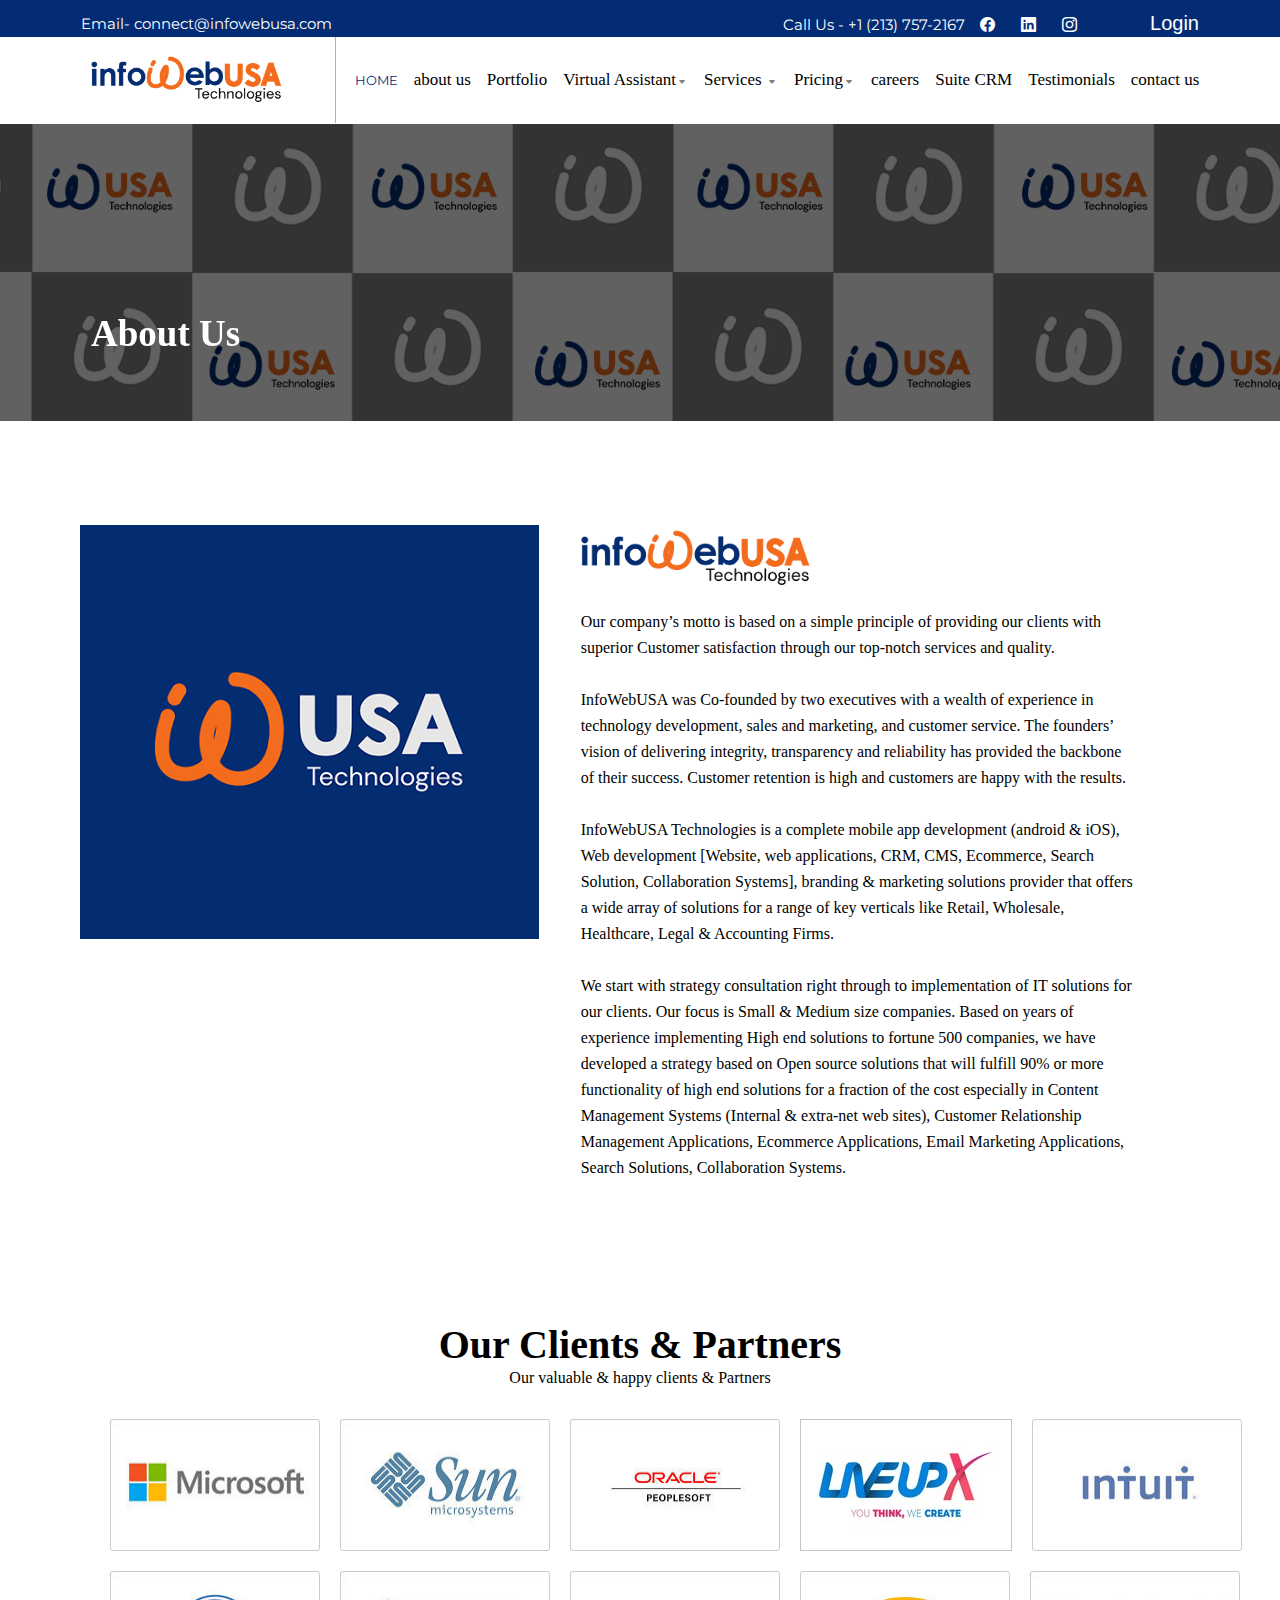
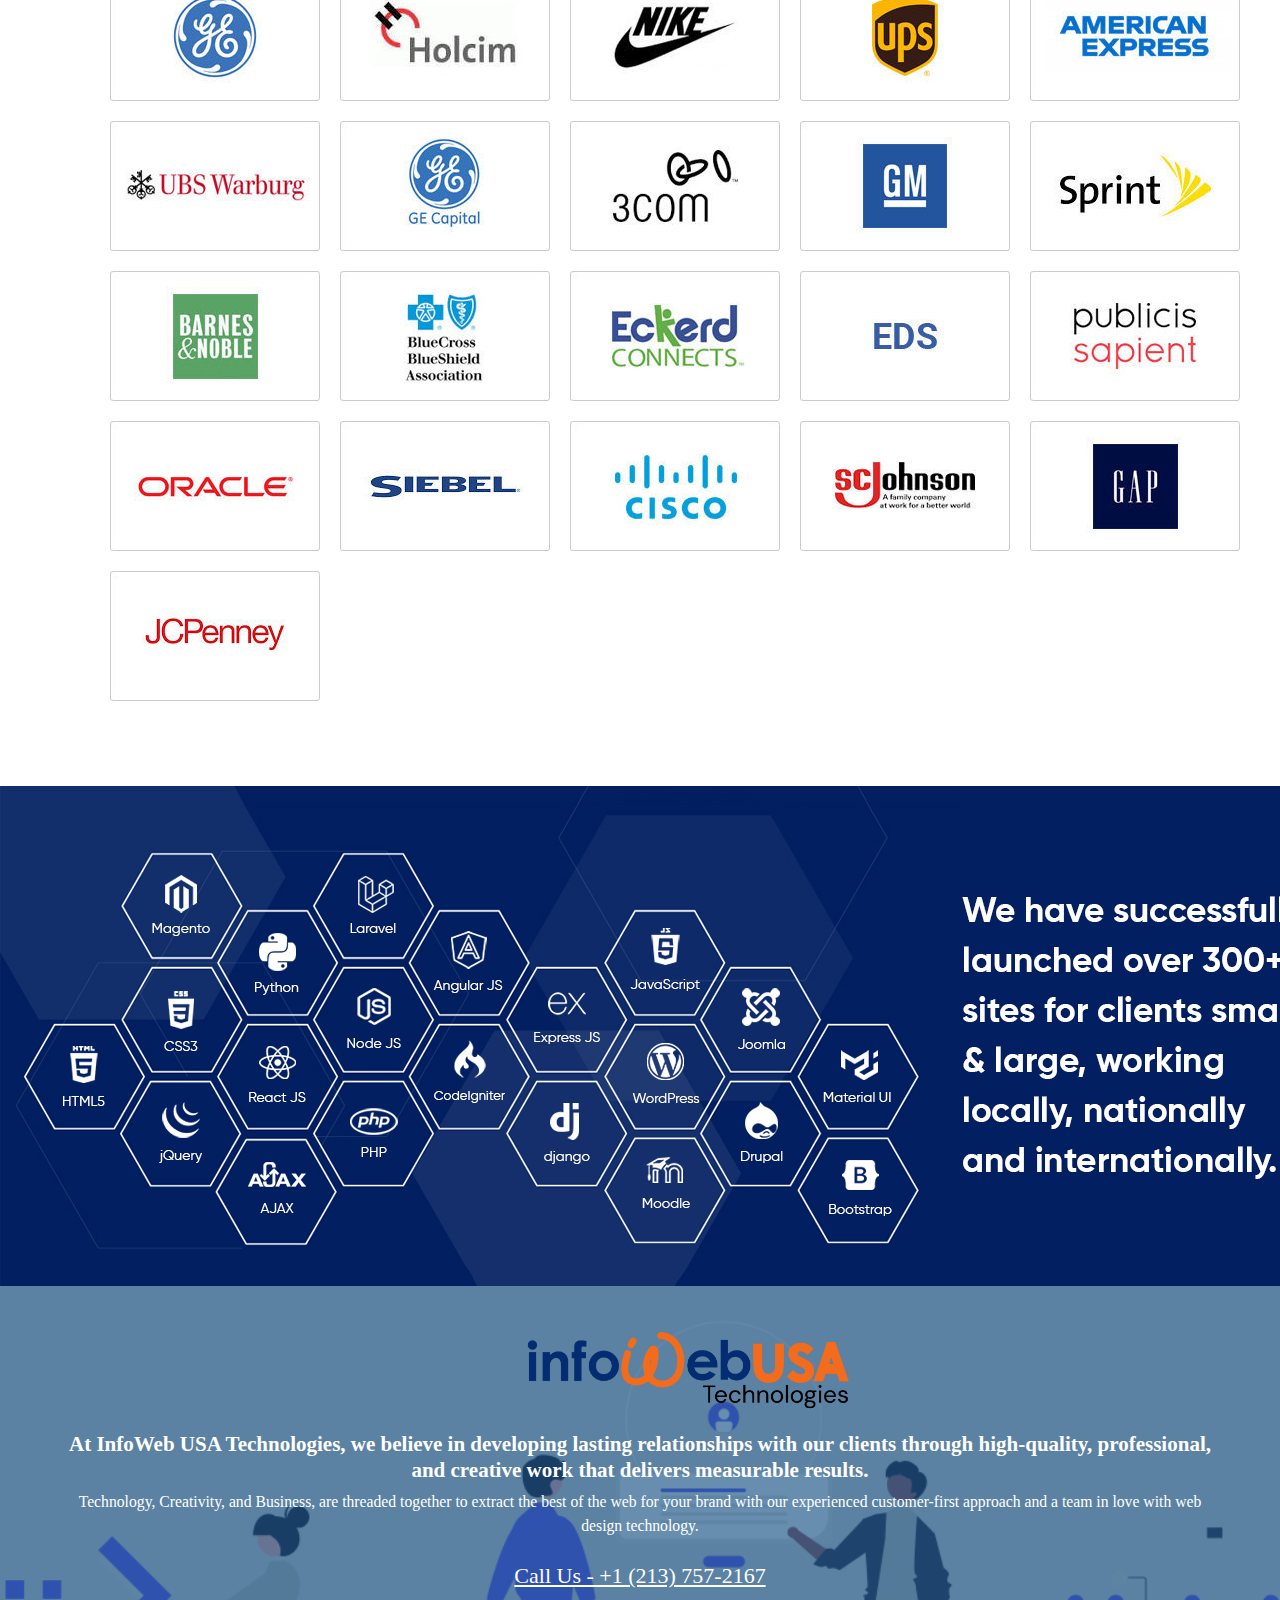
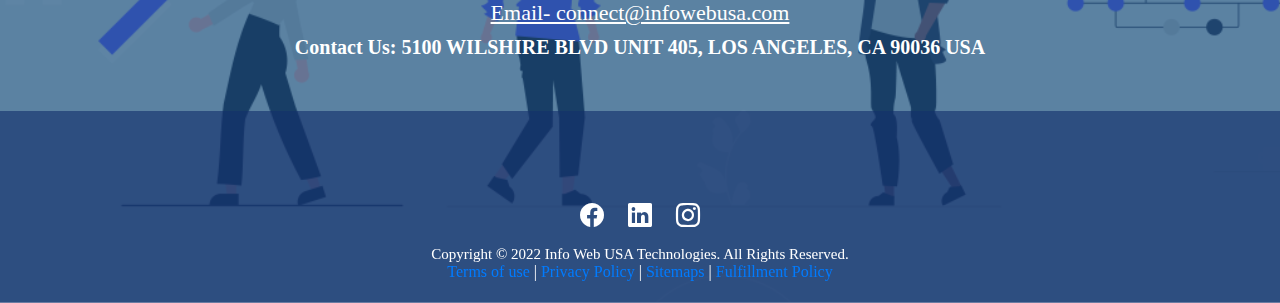
<file: infowebusa/aboutus.html>
<!DOCTYPE html>
<html lang="en">

<head>
    <meta charset="UTF-8">
    <meta name="viewport" content="width=device-width, initial-scale=1.0">
    <title>About us</title>
    <link rel="stylesheet" href="style.css">
    <link rel="stylesheet" href="ok.css">
    <link href="https://cdn.jsdelivr.net/npm/bootstrap-icons/font/bootstrap-icons.css" rel="stylesheet">

</head>

<body>
    <div class="container">
        <div class="topbar">
            <div class="email">
                <a href="Email- connect@infowebusa.com">Email- connect@infowebusa.com</a>
            </div>
            <div class="phone">
                <a href="  Call Us - +1 (213) 757-2167"> Call Us - +1 (213) 757-2167</a>
                <i class="hi bi-facebook"></i>
                <i class="hi bi-linkedin"></i>
                <i class="hi bi-instagram"></i>
                <button class="button">Login</button>
            </div>
        </div>
        <nav>
        <!-- <div class="navbar"> -->
            <div class="logo">
            <a href=""></a><img src="img\logo.jpg" alt=""></a>
            </div>
            <div class="toggle">
                <a href="#"><i class="bi bi-list"></i></a>
            </div>
            <div class="menu">
                <ul class="navlist">
            <a href="Home.html"
                            style="color:#042C71;font-family: Montserrat, sans-serif; font-size: 13px;">HOME</a>
                
            <a href="aboutus.html">about us</a>
            <a href="Portfolio.html">Portfolio</a>
            <a href="Virtual Assistant ">Virtual Assistant<i class="hi bi-caret-down-fill"></i> </a>
                        <ul id="hover">
                    <a href="#">Real estate administrative assistant</a>
                            <hr>
                    <a href="#">Virtual assistance</a>
                            <hr>
                    <a href="#">Lead generation</a>
                            <hr>
                    <a href="#">Email assistance</a>
                            <hr>
                    <a href="#">Administration services</a>
                            <hr>
                    <a href="#">Bookkeeping</a>
                            <hr>
                    <a href="#">By posts and content</a>
                        </ul>
                
            <a href="Services ">Services <i class="hi bi-caret-down-fill"></i></a>
                        <ul id="hover">
                    <a href="scrollbar-width: none;">Web Development</a>
                            <hr>
                    <a href="#">Digital Marketing</a>
                            <hr>
                    <a href="#"> Web Hosting </a>
                            <hr>
                    <a href="#"> App Development </a>
                            <hr>
                    <a href="#">Graphic Designing </a>
                        </ul>
                
            <a href="Pricing">Pricing<i class="hi bi-caret-down-fill"></i></a>
                        <ul id="hover">
                    <a href="scrollbar-width: none;">SEO Package</a>
                            <hr>

                    <a href="#">SMO Package</a>
                            <hr>
                    <a href="#"> PPC Package </a>
                            <hr>
                    <a href="#">Web Package </a>
                        </ul>
                
            <a href="careers">careers</a>
            <a href="Suite CRM" class="done">Suite CRM</a>
            <a href="Testimonials" class="done">Testimonials</a>
            <a href="contactus.html" class="done">contact us</a>
                </ul>
                </div>
        </nav>
          


        <div class="about-us">
            <img src="img/about-bg.png" alt="">
            <h2>About Us</h2>
        </div>

        <div class="main-about">
            <div class="about-text" style="display: flex;">
                <img src="img/about2.png" alt="">
                <div class="about-logo">
                    <img src="img/logo.jpg" alt="">
                    <p>Our company’s motto is based on a simple principle of providing our clients with superior
                        Customer
                        satisfaction through our top-notch services and quality.
                        <br>
                        <br>

                        InfoWebUSA was Co-founded by two executives with a wealth of experience in technology
                        development,
                        sales and marketing, and customer service. The founders’ vision of delivering integrity,
                        transparency and reliability has provided the backbone of their success. Customer retention is
                        high
                        and customers are happy with the results.
                        <br>
                        <br>
                        InfoWebUSA Technologies is a complete mobile app development (android & iOS), Web development
                        [Website, web applications, CRM, CMS, Ecommerce, Search Solution, Collaboration Systems],
                        branding &
                        marketing solutions provider that offers a wide array of solutions for a range of key verticals
                        like
                        Retail, Wholesale, Healthcare, Legal & Accounting Firms.
                        <br>
                        <br>

                        We start with strategy consultation right through to implementation of IT solutions for our
                        clients.
                        Our focus is Small & Medium size companies. Based on years of experience implementing High end
                        solutions to fortune 500 companies, we have developed a strategy based on Open source solutions
                        that
                        will fulfill 90% or more functionality of high end solutions for a fraction of the cost
                        especially
                        in Content Management Systems (Internal & extra-net web sites), Customer Relationship Management
                        Applications, Ecommerce Applications, Email Marketing Applications, Search Solutions,
                        Collaboration
                        Systems.
                    </p>
                </div>
            </div>
        </div>
        <div class="chose-heading" style="text-align: center; line-height: 23px;">
            <h1>Our Clients & Partners</h1>
            <p>Our valuable & happy clients & Partners</p>
        </div>

        <div class="about-gallery">
            <div class="about-img-section">
                <img src="img/logo-1.jpg" alt="">
                <img src="img/logo-2.jpg" alt="">
                <img src="img/logo-3.jpg" alt="">
                <img class="border" style="border: 1px solid rgb(197, 195, 195);" src="img\logo-4.jpg" alt="">
                <img src="img\logo-5.jpg" alt="">
                <img src="img/logo-5 (1).jpg" alt="">
                <img src="img/logo-6.jpg" alt="">
                <img src="img/logo-7.jpg" alt="">
                <img src="img/logo-8.jpg" alt="">
                <img src="img/logo-9.jpg" alt="">
                <img src="img/logo-10.jpg" alt="">
                <img src="img/logo-11.jpg" alt="">
                <img src="img/logo-12.jpg" alt="">
                <img src="img/logo-13.jpg" alt="">
                <img src="img/logo-14.jpg" alt="">
                <img src="img/logo-15.jpg" alt="">
                <img src="img/logo-16.jpg" alt="">
                <img src="img/logo-17.jpg" alt="">
                <img src="img/logo-18.jpg" alt="">
                <img src="img/logo-19.jpg" alt="">
                <img src="img/logo-20.jpg" alt="">
                <img src="img/logo-21.jpg" alt="">
                <img src="img/logo-22.jpg" alt="">
                <img src="img/logo-23.jpg" alt="">
                <img src="img/logo-24.jpg" alt="">
                <img src="img/logo-25.jpg" alt="">
            </div>
        </div>

        <div class="last-banner" style="overflow: hidden;">
            <img src="img/banner18.jpg" alt="">
        </div>
        <div class="footer">
            <div class="footer-text">
                <img src="img/logo.jpg" alt="">
                <h5>At InfoWeb USA Technologies, we believe in developing lasting relationships with our clients through
                    high-quality, professional, and creative work that delivers measurable results.</h5>
                <p>Technology, Creativity, and Business, are threaded together to extract the best of the web for your
                    brand
                    with our experienced customer-first approach and a team in love with web design technology.</p>
            </div>
            <div class="call-section">
                <a href="  Call Us - +1 (213) 757-2167"> Call Us - +1 (213) 757-2167</a> <br>
                <a href="Email- connect@infowebusa.com">Email- connect@infowebusa.com</a>
                <h3>Contact Us: 5100 WILSHIRE BLVD UNIT 405, LOS ANGELES, CA 90036 USA</h3>
            </div>
        </div>
        <div class=" main-footer ">
            <i class="bi bi-facebook"></i>
            <i class="bi bi-linkedin"></i>
            <i class="bi bi-instagram"></i>
            <div class="m-1">Copyright © 2022 Info Web USA Technologies. All Rights Reserved.</div>
            <div class="m-0">
                <a href="terms.html">Terms of use</a> |
                <a href="privacy.html">Privacy Policy </a> |
                <a href="sitemaps.html">Sitemaps</a> |
                <a href="fulfillment-policy.html">Fulfillment Policy</a>
            </div>
        </div>
    </div>
    <script src="https://cdnjs.cloudflare.com/ajax/libs/jquery/3.7.1/jquery.min.js"></script>
    <script>
         $(function(){
             $(".toggle").on("click", function(){
         if($(".menu").hasClass("active")){
           $(".menu").removeClass("active");  
                    
           $(this).find("a").html("<i class='bi bi-list'>") ;
         }else{
            $(".menu").addClass("active");  
           $(this).find("a").html("<i class='bi bi-x'></i>") ;
         
         }
             })
         });
    
         
        </script>
</body>

</html>
</file>
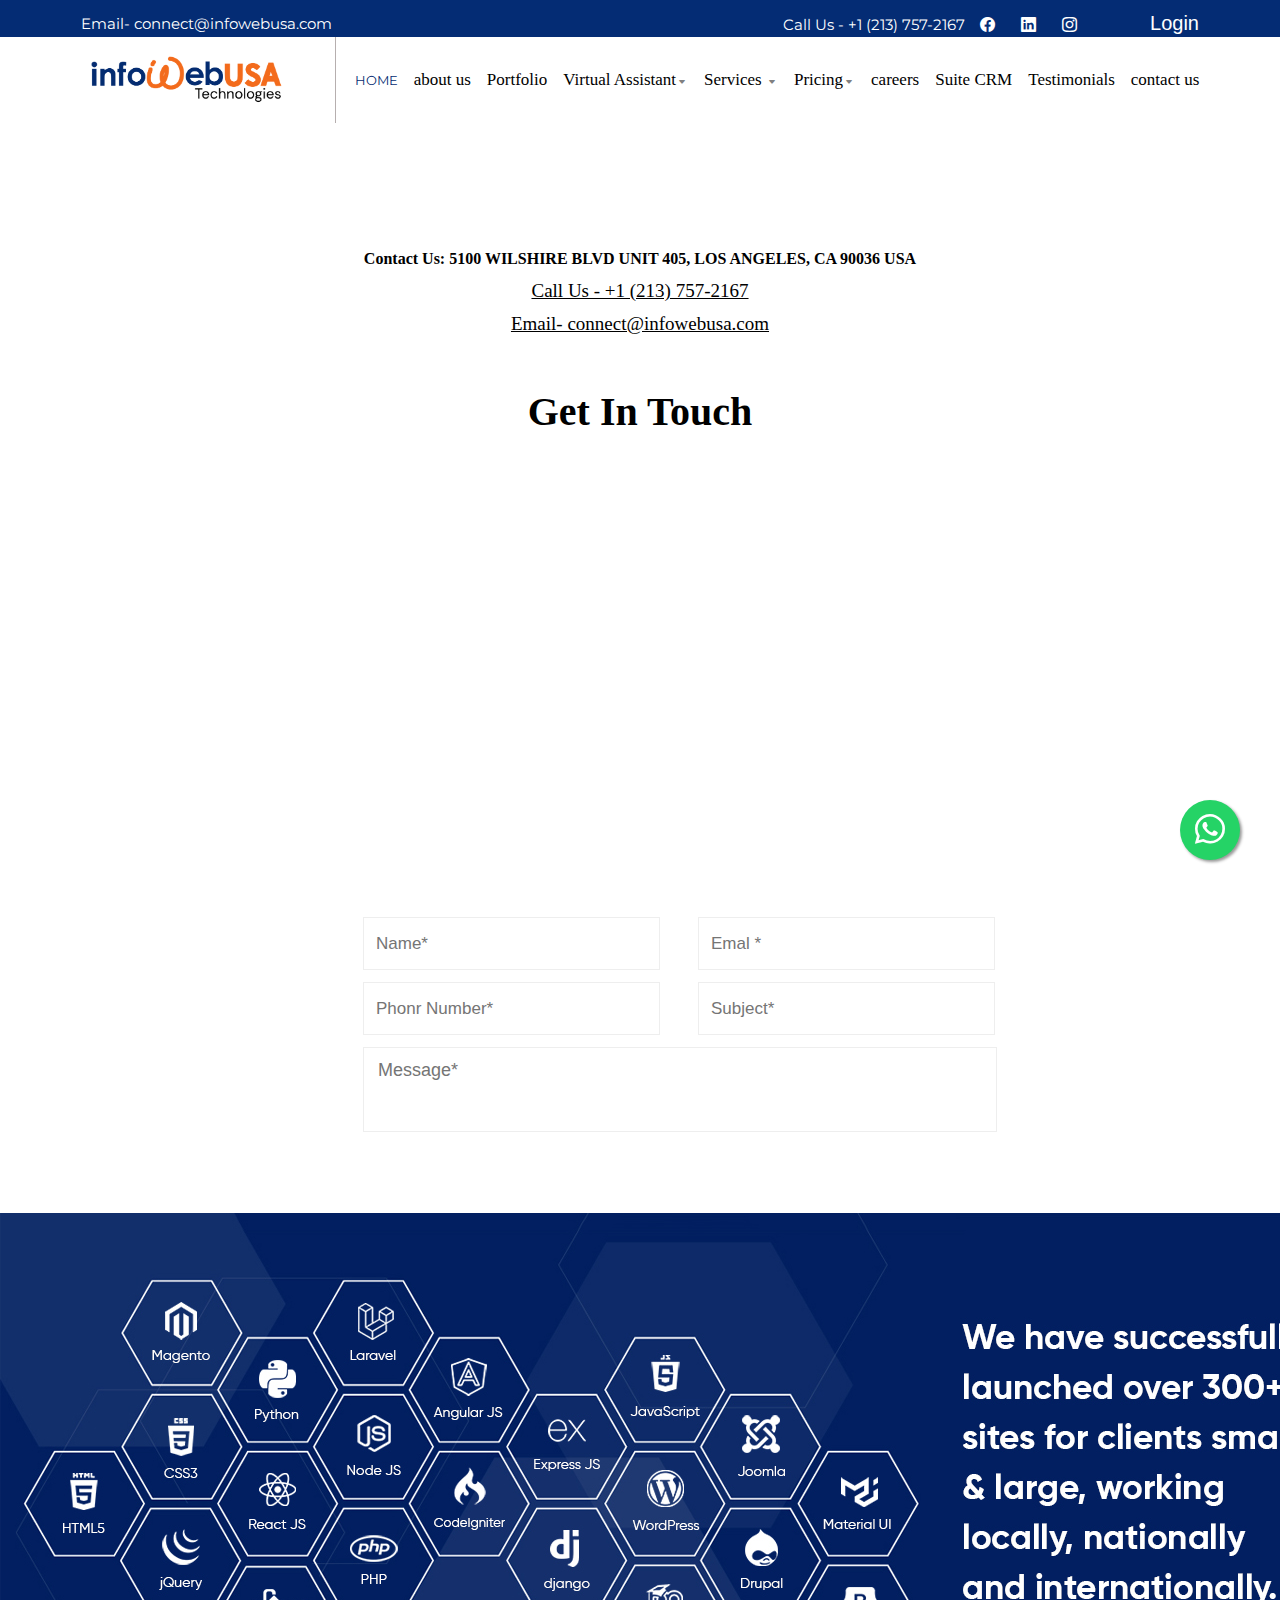
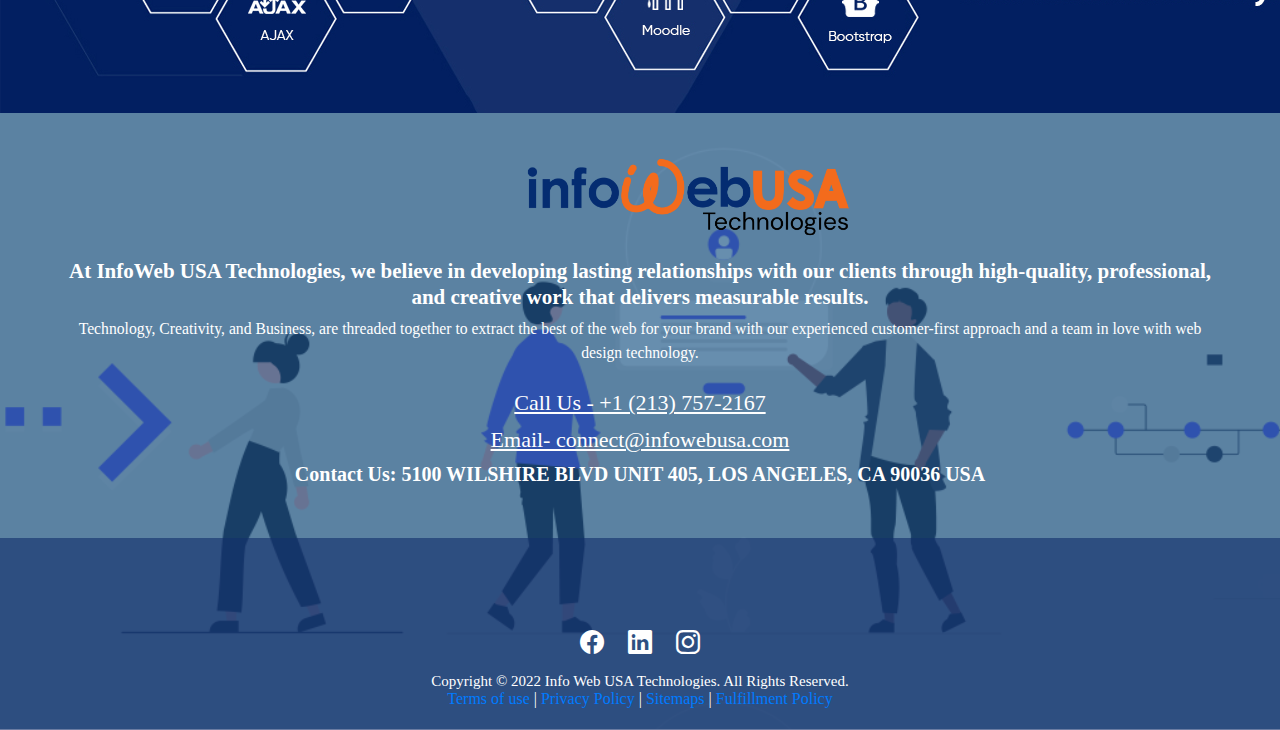
<file: infowebusa/contactus.html>
<!DOCTYPE html>
<html lang="en">

<head>
    <meta charset="UTF-8">
    <meta name="viewport" content="width=device-width, initial-scale=1.0">
    <title>Portfolio</title>
    <link rel="stylesheet" href="style.css">
    <link href="https://cdn.jsdelivr.net/npm/bootstrap-icons/font/bootstrap-icons.css" rel="stylesheet">

</head>

<body>
    <a href="https://wa.me/12137572167" class="whatsapp_float" target="_blank" rel="noopener noreferrer">
        <div class="whatsapp">
            <div class="bi bi-whatsapp"></div>
        </div>
    </a>
    <div class="container">
        <div class="topbar">
            <div class="email">
                <a href="Email- connect@infowebusa.com">Email- connect@infowebusa.com</a>
            </div>
            <div class="phone">
                <a href="  Call Us - +1 (213) 757-2167"> Call Us - +1 (213) 757-2167</a>
                <i class="hi bi-facebook"></i>
                <i class="hi bi-linkedin"></i>
                <i class="hi bi-instagram"></i>
                <button class="button">Login</button>
            </div>
        </div>
        <nav>
        <!-- <div class="navbar"> -->
            <div class="logo">
            <a href=""></a><img src="img\logo.jpg" alt=""></a>
            </div>
            <div class="toggle">
                <a href="#"><i class="bi bi-list"></i></a>
            </div>
            <div class="menu">
                <ul class="navlist">
            <a href="Home.html"
                            style="color:#042C71;font-family: Montserrat, sans-serif; font-size: 13px;">HOME</a>
                
            <a href="aboutus.html">about us</a>
            <a href="Portfolio.html">Portfolio</a>
            <a href="Virtual Assistant ">Virtual Assistant<i class="hi bi-caret-down-fill"></i> </a>
                        <ul id="hover">
                    <a href="#">Real estate administrative assistant</a>
                            <hr>
                    <a href="#">Virtual assistance</a>
                            <hr>
                    <a href="#">Lead generation</a>
                            <hr>
                    <a href="#">Email assistance</a>
                            <hr>
                    <a href="#">Administration services</a>
                            <hr>
                    <a href="#">Bookkeeping</a>
                            <hr>
                    <a href="#">By posts and content</a>
                        </ul>
                
            <a href="Services ">Services <i class="hi bi-caret-down-fill"></i></a>
                        <ul id="hover">
                    <a href="scrollbar-width: none;">Web Development</a>
                            <hr>
                    <a href="#">Digital Marketing</a>
                            <hr>
                    <a href="#"> Web Hosting </a>
                            <hr>
                    <a href="#"> App Development </a>
                            <hr>
                    <a href="#">Graphic Designing </a>
                        </ul>
                
            <a href="Pricing">Pricing<i class="hi bi-caret-down-fill"></i></a>
                        <ul id="hover">
                    <a href="scrollbar-width: none;">SEO Package</a>
                            <hr>

                    <a href="#">SMO Package</a>
                            <hr>
                    <a href="#"> PPC Package </a>
                            <hr>
                    <a href="#">Web Package </a>
                        </ul>
                
            <a href="careers">careers</a>
            <a href="Suite CRM" class="done">Suite CRM</a>
            <a href="Testimonials" class="done">Testimonials</a>
            <a href="contactus.html" class="done">contact us</a>
                </ul>
                </div>
        </nav>
          





    <div class="contact">
        <div class="call-section" style="color: black;">
            <h3>Contact Us: 5100 WILSHIRE BLVD UNIT 405, LOS ANGELES, CA 90036 USA</h3>
            <a href="  Call Us - +1 (213) 757-2167" style="color: black;"> Call Us - +1 (213) 757-2167</a> <br>
            <a href="Email- connect@infowebusa.com" style="color: black;">Email- connect@infowebusa.com</a>
        </div>
    </div>
    <div class="chose-heading">
        <h1>Get In Touch</h1>
    </div>
    <div class="map">
        <iframe
            src="https://www.google.com/maps/embed?pb=!1m18!1m12!1m3!1d317913.3770219045!2d-0.05908554202118496!3d51.500404495259914!2m3!1f0!2f0!3f0!3m2!1i1024!2i768!4f13.1!3m3!1m2!1s0x47d8a00baf21de75%3A0x52963a5addd52a99!2sLondon%2C%20UK!5e0!3m2!1sen!2s!4v1731418715964!5m2!1sen!2s"
            width="620" height="450" style="border:0;" allowfullscreen="" loading="lazy"
            referrerpolicy="no-referrer-when-downgrade"></iframe>

    </div>
    <div class="login-page" style="display: flex;">
        <input type="text" placeholder="Name*">
        <input type="text" placeholder="Emal *">
        <input type="text" placeholder="Phonr Number*">
        <input type="text" placeholder="Subject*">
        <div class="message">
            <input type="text" placeholder="Message*">
        </div>
    </div>
   
    <div class="last-banner" style="overflow: hidden;">
        <img src="img\banner18.jpg" alt="">
    </div>
    <div class="footer">
        <div class="footer-text">
        <img src="img\logo.jpg" alt="">
        <h5>At InfoWeb USA Technologies, we believe in developing lasting relationships with our clients through high-quality, professional, and creative work that delivers measurable results.</h5>
        <p>Technology, Creativity, and Business, are threaded together to extract the best of the web for your brand with our experienced customer-first approach and a team in love with web design technology.</p>
    </div>
    <div class="call-section">
        <a href="  Call Us - +1 (213) 757-2167"> Call Us - +1 (213) 757-2167</a> <br>
        <a href="Email- connect@infowebusa.com">Email- connect@infowebusa.com</a>
    <h3>Contact Us: 5100 WILSHIRE BLVD UNIT 405, LOS ANGELES, CA 90036 USA</h3>
    </div>
    </div>
    <div class=" main-footer ">
        <i class="bi bi-facebook"></i>
        <i class="bi bi-linkedin"></i>
        <i class="bi bi-instagram"></i>
             <div class="m-1">Copyright © 2022 Info Web USA Technologies. All Rights Reserved.</div>
              <div class="m-0">
                  <a href="terms.html">Terms of use</a> |
                   <a href="privacy.html">Privacy Policy </a> |
                   <a href="sitemaps.html">Sitemaps</a> |
                   <a href="fulfillment-policy.html">Fulfillment Policy</a> 
               </div>
           </div>
           <script src="https://cdnjs.cloudflare.com/ajax/libs/jquery/3.7.1/jquery.min.js"></script>
           <script>
                $(function(){
                    $(".toggle").on("click", function(){
                if($(".menu").hasClass("active")){
                  $(".menu").removeClass("active");  
                           
                  $(this).find("a").html("<i class='bi bi-list'>") ;
                }else{
                   $(".menu").addClass("active");  
                  $(this).find("a").html("<i class='bi bi-x'></i>") ;
                
                }
                    })
                });
           
                
               </script>


</html>
</body>
</file>
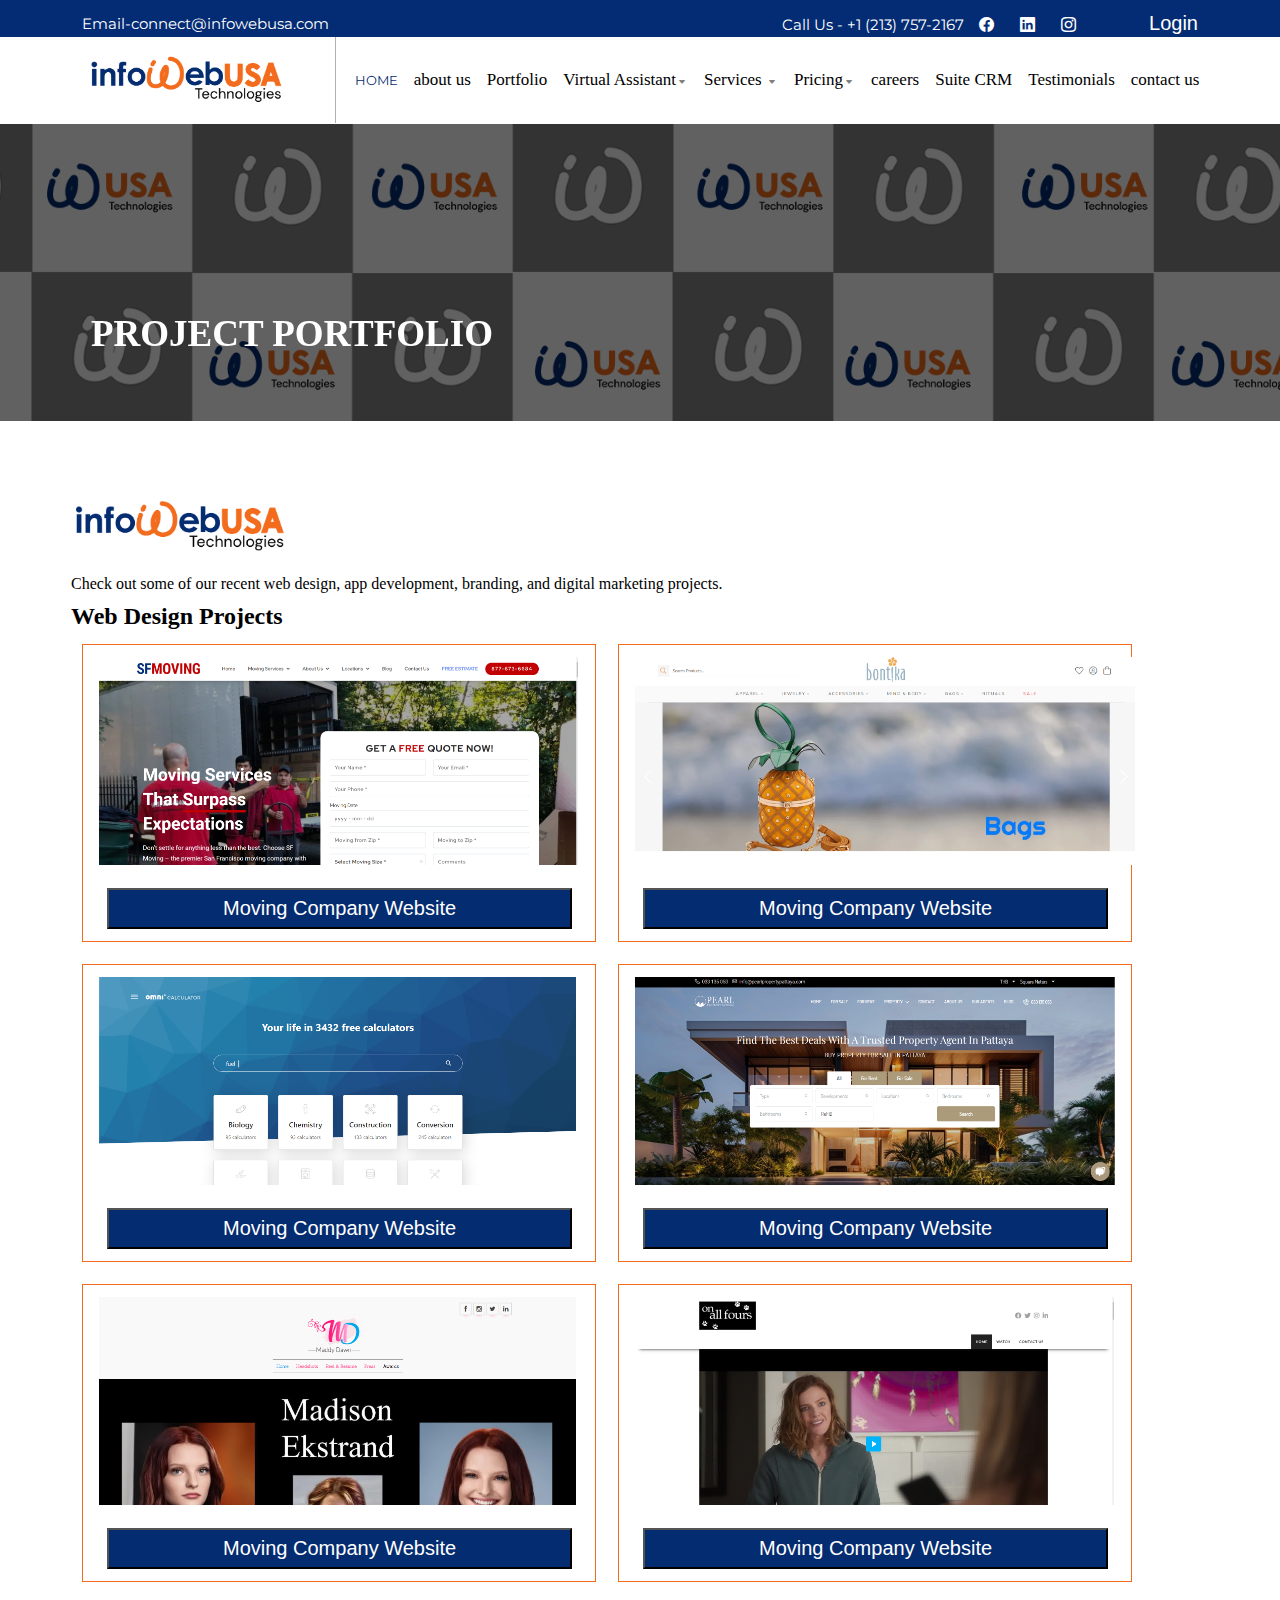
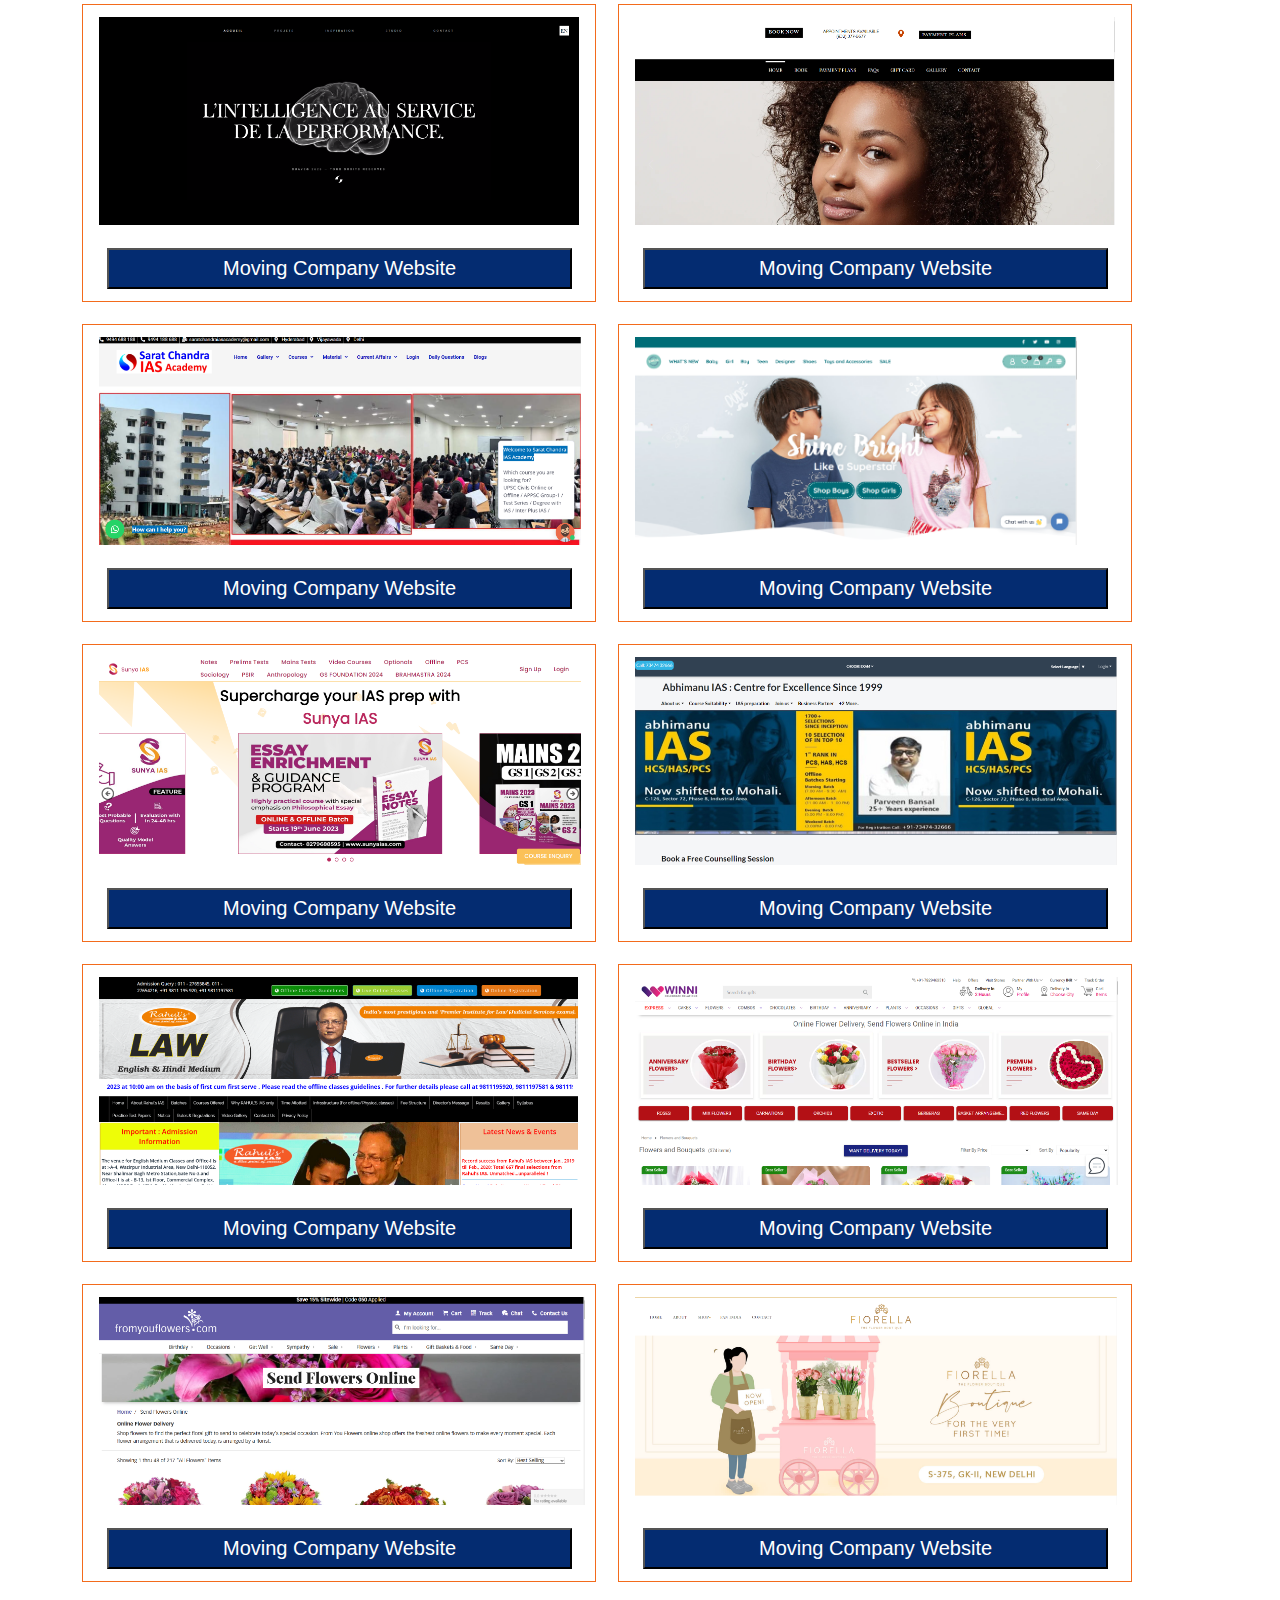
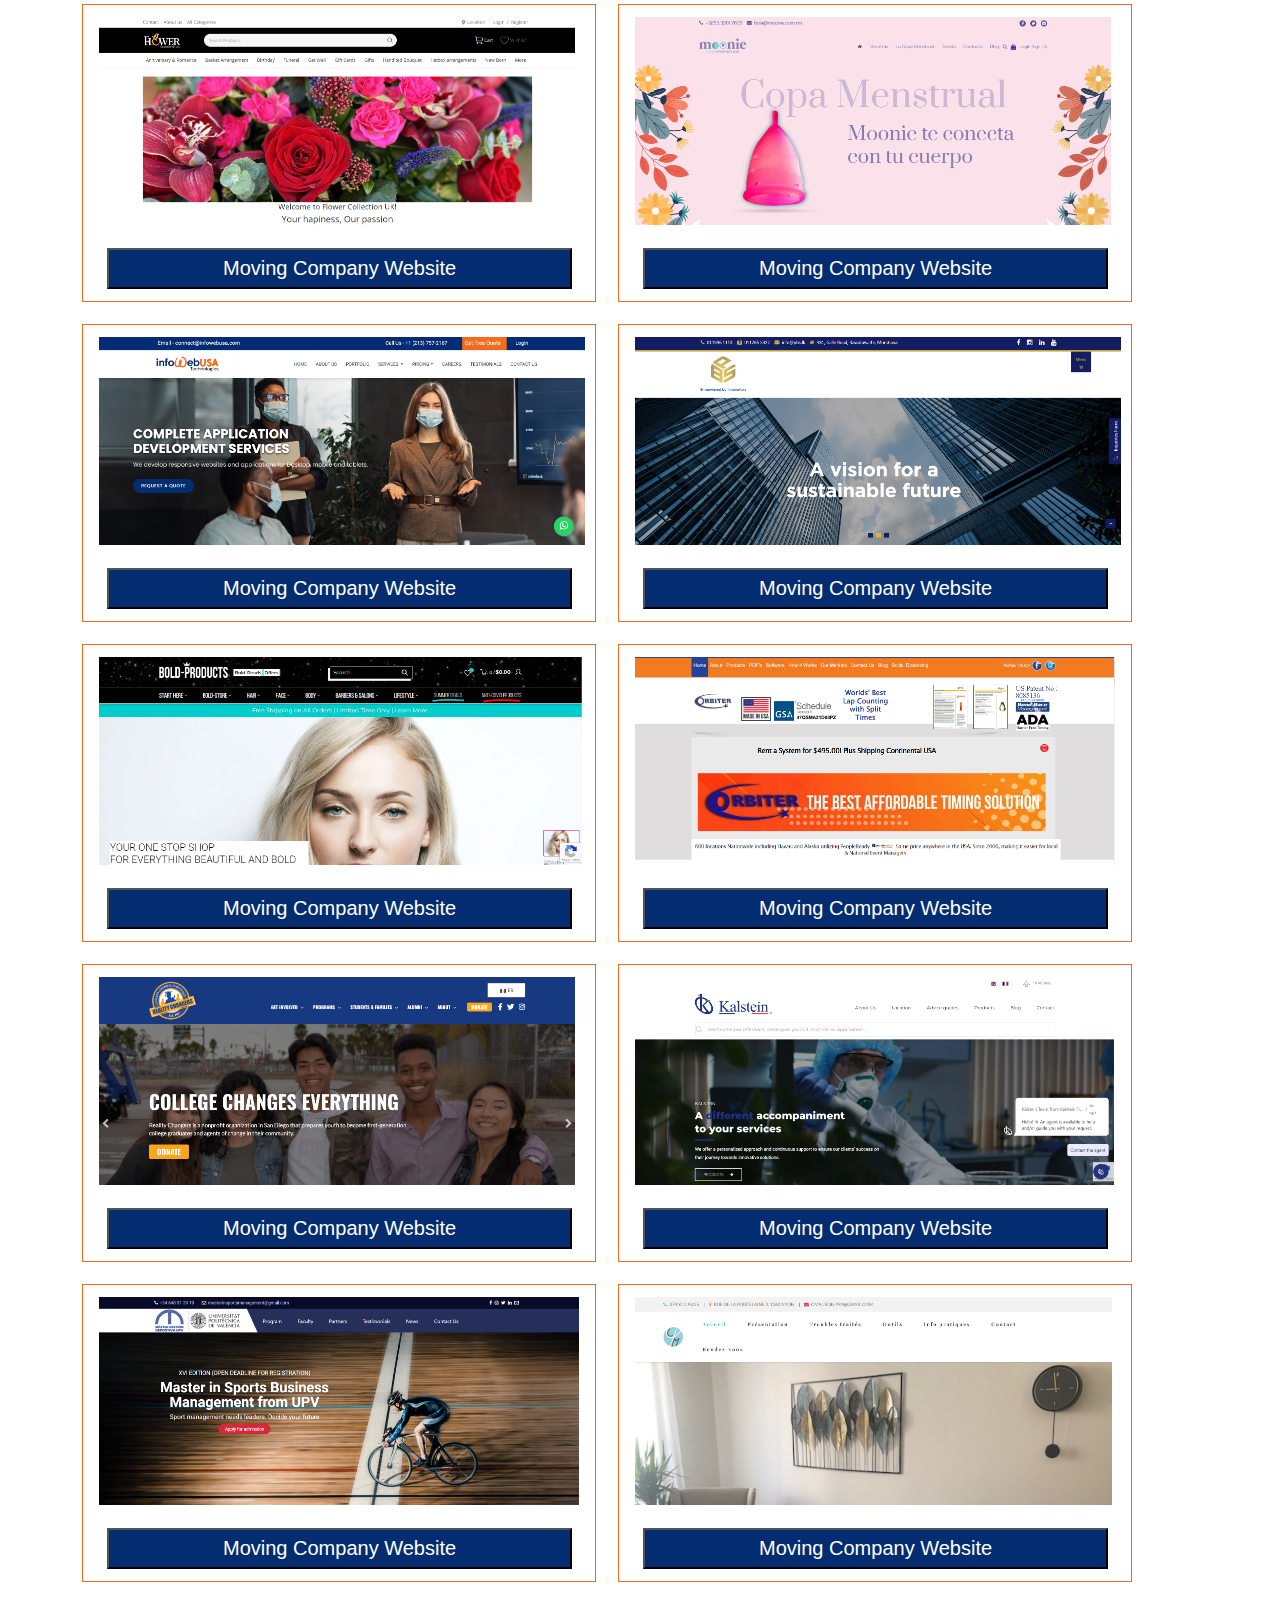
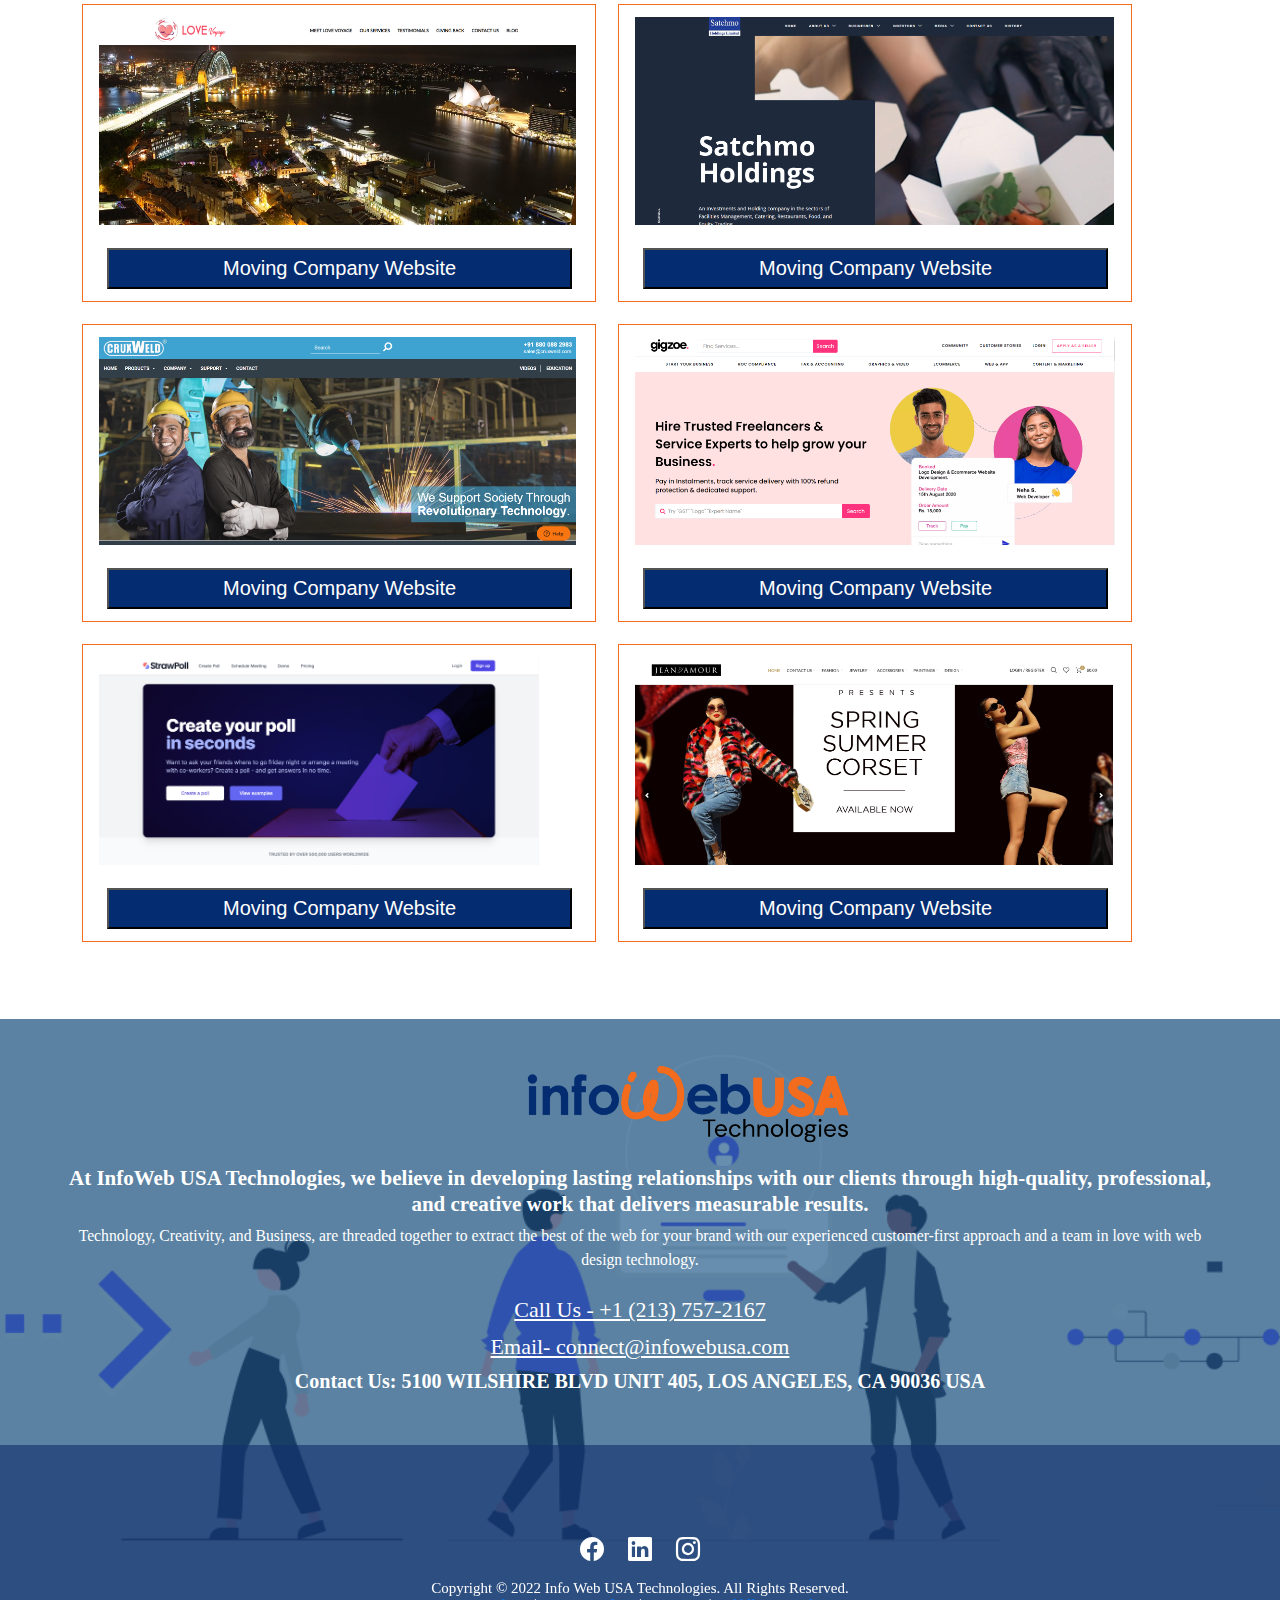
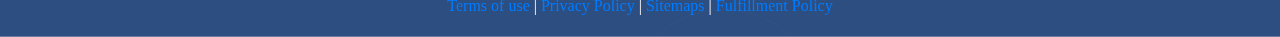
<file: infowebusa/Portfolio.html>
<!DOCTYPE html>
<html lang="en">

<head>
    <meta charset="UTF-8">
    <meta name="viewport" content="width=device-width, initial-scale=1.0">
    <title>Portfolio</title>
    <link rel="stylesheet" href="style.css">
    <link rel="stylesheet" href="ok.css">
    <link href="https://cdn.jsdelivr.net/npm/bootstrap-icons/font/bootstrap-icons.css" rel="stylesheet">

</head>

<body>
 
<body>
    <div class="container">
        <div class="topbar">
            <div class="email">
                <a href="Email- connect@infowebusa.com">Email-connect@infowebusa.com</a>
            </div>
            <div class="phone">
                <a class="res" href="  Call Us - +1 (213) 757-2167"> Call Us - +1 (213) 757-2167</a>
                <i class="hi bi-facebook"></i>
                <i class="hi bi-linkedin"></i>
                <i class="hi bi-instagram"></i>
                <button class="button">Login</button>
            </div>
        </div>
        <nav>
        <!-- <div class="navbar"> -->
            <div class="logo">
            <a href=""></a><img src="img\logo.jpg" alt=""></a>
            </div>
            <div class="toggle">
                <a href="#"><i class="bi bi-list"></i></a>
            </div>
            <div class="menu">
                <ul class="navlist">
            <a href="Home.html"
                            style="color:#042C71;font-family: Montserrat, sans-serif; font-size: 13px;">HOME</a>
                
            <a href="aboutus.html">about us</a>
            <a href="Portfolio.html">Portfolio</a>
            <a href="Virtual Assistant ">Virtual Assistant<i class="hi bi-caret-down-fill"></i> </a>
                        <ul id="hover">
                    <a href="#">Real estate administrative assistant</a>
                            <hr>
                    <a href="#">Virtual assistance</a>
                            <hr>
                    <a href="#">Lead generation</a>
                            <hr>
                    <a href="#">Email assistance</a>
                            <hr>
                    <a href="#">Administration services</a>
                            <hr>
                    <a href="#">Bookkeeping</a>
                            <hr>
                    <a href="#">By posts and content</a>
                        </ul>
                
            <a href="Services ">Services <i class="hi bi-caret-down-fill"></i></a>
                        <ul id="hover">
                    <a href="scrollbar-width: none;">Web Development</a>
                            <hr>
                    <a href="#">Digital Marketing</a>
                            <hr>
                    <a href="#"> Web Hosting </a>
                            <hr>
                    <a href="#"> App Development </a>
                            <hr>
                    <a href="#">Graphic Designing </a>
                        </ul>
                
            <a href="Pricing">Pricing<i class="hi bi-caret-down-fill"></i></a>
                        <ul id="hover">
                    <a href="scrollbar-width: none;">SEO Package</a>
                            <hr>

                    <a href="#">SMO Package</a>
                            <hr>
                    <a href="#"> PPC Package </a>
                            <hr>
                    <a href="#">Web Package </a>
                        </ul>
                
            <a href="careers">careers</a>
            <a href="Suite CRM" class="done">Suite CRM</a>
            <a href="Testimonials" class="done">Testimonials</a>
            <a href="contactus.html" class="done">contact us</a>
                </ul>
                </div>
        </nav>
          

         
    <div class="about-us">
        <img src="img/about-bg.png" alt="">
        <h2>PROJECT PORTFOLIO</h2>
    </div>

    <div class="portfolio-logo">
        <img src="img/logo.jpg" alt="">
        <p>Check out some of our recent web design, app development, branding, and digital marketing projects.</p>
        <h2> Web Design Projects</h2>
        <div class="portfolio-section">
            <div class="portfolio-items">
                <img src="img/portfolio2.png" alt="">
                <button> Moving Company Website</button>
            </div>
            <div class="portfolio-items">
                <img src="img/portfolio3.png" alt="">
                <button> Moving Company Website</button>
            </div>
            <div class="portfolio-items">
                <img src="img/4.png" alt="">
                <button> Moving Company Website</button>
            </div>
            <div class="portfolio-items">
                <img src="img/portfolio6.png" alt="">
                <button> Moving Company Website</button>
            </div>
            <div class="portfolio-items">
                <img src="img/portfolio33.png" alt="">
                <button> Moving Company Website</button>
            </div>
            <div class="portfolio-items">
                <img src="img/portfolio34.png" alt="">
                <button> Moving Company Website</button>
            </div>
            <div class="portfolio-items">
                <img src="img/portfolio7.png" alt="">
                <button> Moving Company Website</button>
            </div>
            <div class="portfolio-items">
                <img src="img/portfolio8.png" alt="">
                <button> Moving Company Website</button>
            </div>
            <div class="portfolio-items">
                <img src="img/portfolio10.png" alt="">
                <button> Moving Company Website</button>
            </div>
            <div class="portfolio-items">
                <img src="img/portfolio11.png" alt="">
                <button> Moving Company Website</button>
            </div>
            <div class="portfolio-items">
                <img src="img/portfolio12.png" alt="">
                <button> Moving Company Website</button>
            </div>
            <div class="portfolio-items">
                <img src="img/portfolio13.png" alt="">
                <button> Moving Company Website</button>
            </div>
            <div class="portfolio-items">
                <img src="img/portfolio14.png" alt="">
                <button> Moving Company Website</button>
            </div>
            <div class="portfolio-items">
                <img src="img/portfolio15.png" alt="">
                <button> Moving Company Website</button>
            </div>
            <div class="portfolio-items">
                <img src="img/portfolio16.png" alt="">
                <button> Moving Company Website</button>
            </div>
            <div class="portfolio-items">
                <img src="img/portfolio17.png" alt="">
                <button> Moving Company Website</button>
            </div>
            <div class="portfolio-items">
                <img src="img/portfolio18.png" alt="">
                <button> Moving Company Website</button>
            </div>
            <div class="portfolio-items">
                <img src="img/portfolio19.png" alt="">
                <button> Moving Company Website</button>
            </div>
            <div class="portfolio-items">
                <img src="img/portfolio20.png" alt="">
                <button> Moving Company Website</button>
            </div>
            <div class="portfolio-items">
                <img src="img/portfolio21.png" alt="">
                <button> Moving Company Website</button>
            </div>
            <div class="portfolio-items">
                <img src="img/portfolio22.png" alt="">
                <button> Moving Company Website</button>
            </div>
            <div class="portfolio-items">
                <img src="img/portfolio23.png" alt="">
                <button> Moving Company Website</button>
            </div>
            <div class="portfolio-items">
                <img src="img/portfolio24.png" alt="">
                <button> Moving Company Website</button>
            </div>
            <div class="portfolio-items">
                <img src="img/portfolio25.png" alt="">
                <button> Moving Company Website</button>
            </div>
            <div class="portfolio-items">
                <img src="img/portfolio26.png" alt="">
                <button> Moving Company Website</button>
            </div>
            <div class="portfolio-items">
                <img src="img/portfolio27.png" alt="">
                <button> Moving Company Website</button>
            </div>
            <div class="portfolio-items">
                <img src="img/portfolio28.png" alt="">
                <button> Moving Company Website</button>
            </div>
            <div class="portfolio-items">
                <img src="img/portfolio29.png" alt="">
                <button> Moving Company Website</button>
            </div>
            <div class="portfolio-items">
                <img src="img/portfolio30.png" alt="">
                <button> Moving Company Website</button>
            </div>
            <div class="portfolio-items">
                <img src="img/portfolio31.png" alt="">
                <button> Moving Company Website</button>
            </div>
            <div class="portfolio-items">
                <img src="img/portfolio32.png" alt="">
                <button> Moving Company Website</button>
            </div>
            <div class="portfolio-items">
                <img src="img/portfolio35.png" alt="">
                <button> Moving Company Website</button>
            </div>

        </div>
    </div>
    <div class="footer">
        <div class="footer-text">
            <img src="img/logo.jpg" alt="">
            <h5>At InfoWeb USA Technologies, we believe in developing lasting relationships with our clients through
                high-quality, professional, and creative work that delivers measurable results.</h5>
            <p>Technology, Creativity, and Business, are threaded together to extract the best of the web for your brand
                with our experienced customer-first approach and a team in love with web design technology.</p>
        </div>
        <div class="call-section">
            <a href="  Call Us - +1 (213) 757-2167"> Call Us - +1 (213) 757-2167</a> <br>
            <a href="Email- connect@infowebusa.com">Email- connect@infowebusa.com</a>
            <h3>Contact Us: 5100 WILSHIRE BLVD UNIT 405, LOS ANGELES, CA 90036 USA</h3>
        </div>
    </div>
    <div class=" main-footer ">
        <i class="bi bi-facebook"></i>
        <i class="bi bi-linkedin"></i>
        <i class="bi bi-instagram"></i>
        <div class="m-1">Copyright © 2022 Info Web USA Technologies. All Rights Reserved.</div>
        <div class="m-0">
            <a href="terms.html">Terms of use</a> |
            <a href="privacy.html">Privacy Policy </a> |
            <a href="sitemaps.html">Sitemaps</a> |
            <a href="fulfillment-policy.html">Fulfillment Policy</a>
        </div>
    </div>
    <script src="https://cdnjs.cloudflare.com/ajax/libs/jquery/3.7.1/jquery.min.js"></script>
    <script>
         $(function(){
             $(".toggle").on("click", function(){
         if($(".menu").hasClass("active")){
           $(".menu").removeClass("active");  
                    
           $(this).find("a").html("<i class='bi bi-list'>") ;
         }else{
            $(".menu").addClass("active");  
           $(this).find("a").html("<i class='bi bi-x'></i>") ;
         
         }
             })
         });
    
         
        </script>

</html>
</body>
</file>
<file: infowebusa/style.css>
@import url('https://fonts.googleapis.com/css2?family=Montserrat:ital,wght@0,100..900;1,100..900&display=swap');



* {
    margin: 0;
    padding: 0;
    box-sizing: border-box;
}

body {
    font-family: "Montserrat", sans-serif;
    font-family: 'DMSANS-BOLD';
    scrollbar-width: none;

}

.topbar {

    padding: 12px;
    background-color: #042c74;
    display: flex;
    align-items: center;
    justify-content: space-around;
    font-size: 15px;
    font-family: "Montserrat", sans-serif;
    overflow: hidden;
    flex-wrap: wrap;

}

.topbar a {
    color: white;
    text-decoration: none;
    scrollbar-width: none;

}

.topbar .email {
    padding-right: 313px;
    scrollbar-width: none;

}

.topbar .phone .hi {
    color: white;
    margin: 11px;
}

.topbar button {
    background: none;
    color: white;
    border: none;
    padding-left: 45px;
    margin-left: 13px;
    font-size: 20px
}



nav {
    align-items: center;
    justify-content: center;
    height: 86px;
    margin-top: -10px;
    background-color: white;
    font-family: "Montserrat", sans-serif;
    display: flex;
    height: auto;
    position: sticky;
    top: 10px;
    width: 100%;
    ;
}

nav .nav .active a {
    color: #042c74;
    cursor: pointer;
}

nav .logo {
    width: 196px;
    height: 86px;
    border-right: 1.0999999999999996px solid rgb(182, 175, 175);
    margin-left: 65px
}

nav .logo img {
    height: 55px;
    margin-left: -53px;
    margin-top: 15px;
}

nav .menu {
    margin-left: 13px;
    display: flex;
}




nav .menu a {
    color: black;
    text-decoration: none;
    transition: all 1s linear;
    font-family: 'Roboto-Regular';

    margin: 6px;
    display: inline-block;
    font-size: 17px;
}

.toggle {
    display: none;
    font-size: 33px;
}









li:hover ul#hover {
    opacity: 1;
    top: 20px;
    visibility: visible;
    position: absolute;
    width: 314px;
    border: none;
    padding-top: 30px;
    height: auto;
    background-color: white;
}

#hover {
    left: 0;
    opacity: 0;
    position: absolute;
    top: 35px;
    visibility: hidden;
    z-index: 1;
}

#hover li {
    float: none;
    width: 100%;
    display: block;
}

nav .hi {
    color: gray;
    font-size: 8px;
    margin: 2px;
}




.slider-wrapper {
    position: relative;
    max-width: 100%;
    overflow: hidden;
}

.slider-container {
    display: flex;
    transition: all 1s ease;
}

.slider-image {
    width: 100%;
    height: 530px;
    background-size: cover;
    background-position: center;
    position: relative;
    flex-shrink: 0;
    background-repeat: no-repeat;
}

.slider-overlay {
    position: absolute;
    top: 0;
    left: 0;
    width: 100%;
    height: 100%;
    color: white;
    display: flex;
    flex-direction: column;
    align-items: center;
    justify-content: center;
}

.slider-overlay h1 {
    margin-left: -549px;
    font-size: 39px;
    margin-top: 41px;
}

.slider-overlay p {
    margin: 10px 0;
    font-size: 16px;
    margin-right: 523px;
}

.slider-overlay .p1 {
    margin: 10px 0;
    font-size: 16px;
    margin-right: 1095px;
}

.slider-overlay .p2 {
    margin: 10px 0;
    font-size: 16px;
    margin-right: 844px;
}


.slider-overlay button {
    padding: 17px 22px;
    background-color: #042C71;
    color: white;
    text-decoration: none;
    border-radius: 50px;
    font-weight: bold;
    margin-left: -873px;
    margin-top: 28px;

    cursor: pointer;

}

.slider-overlay .button1 {
    padding: 17px 22px;
    background-color: #042C71;
    color: white;
    text-decoration: none;
    border-radius: 50px;
    cursor: pointer;

    font-weight: bold;
    margin-left: -1022px;
    margin-top: 28px;
}

.slider-overlay .button2 {
    padding: 17px 22px;
    background-color: #042C71;
    color: white;
    text-decoration: none;
    border-radius: 50px;
    font-weight: bold;
    margin-left: -975px;
    cursor: pointer;

    margin-top: 30px;
}

.dots-container {
    position: absolute;
    bottom: 20px;
    left: 50%;
    transform: translateX(-50%);
    display: flex;
}

.dot {
    width: 11px;
    height: 11px;
    margin: 0 3px;
    background-color: #aaa;
    border-radius: 50%;
    cursor: pointer;
    transition: background-color 0.3s;
}

.dot.active {
    background-color: #e0dcd9;
}

.container {
    overflow: hidden;
}

.explorr {
    margin-top: 52px;
    width: 1191px;
    margin-left: 10px;
    scrollbar-width: none;
    display: flex;
}

.explorr .para2 h4 {
    font-size: 40px;
    padding-left: 75px;
    font-family: 'DMSANS-BOLD';
}

.explorr img {
    height: 414px;
    margin-left: 12px;
    margin-top: 13px
}

.para3 {
    display: flex;
    width: 86%;
    margin-top: 12px;
    margin-left: 78px;
    font-size: 15px;

    flex-direction: column;
}

.para3 p {
    margin: 9PX;
    font-weight: 400;
    line-height: 24px;
}

.explorr button {
    margin-left: 86px;
    padding: 13px 4px;
    letter-spacing: 9px;
    background: none;
    cursor: pointer;

}


.explorr button:hover {
    background-color: blue;
    color: white
}

.services .heading h1 {
    padding-top: 70px;
    text-align: center;
}

.heading p {
    text-align: center;

}

.heading p2 {
    padding-left: 43%;

}

.Gallery {
    justify-content: center;
    align-items: center;
    flex-wrap: wrap;
    scrollbar-width: none;

    margin-top: 1px;
}

.services {
    background-color: #f4f4f4;
    height: 699px;
    margin-top: 67px;
    scrollbar-width: none;

}

.services .img-section {
    width: 363px;
    height: 195px;
    margin: 16px;
    padding: 17px;
    background-color: white;
    scrollbar-width: none;
}

.services .img-section img {
    padding-top: 6px;
    padding-left: 11px
}

.services .img-section h3 {
    padding-left: 13px;
    padding-top: 5px;
}

.services .img-section p {
    padding-left: 13px;
    font-size: 17px;
    padding-top: 4px;
    line-height: 22px;
    color: #423636
}


.Gallery #box1 {
    border: 2px solid #f4cc6c;
}

.Gallery #box2 {
    border: 2px solid #c2cce0;
}

.Gallery #box3 {
    border: 2px solid #f2b4b9;
}

.Gallery #box4 {
    border: 2px solid #9ed4b8;
    ;
}

.Gallery #box5 {
    border: 2px solid #ade0f0;
}

.Gallery #box6 {
    border: 2px solid #ddc2f0;
}


.gif img {
    height: 245px;
}

.choose-heading {

    background: #042C71;
    position: relative;
    padding: 17px 0px;
    scrollbar-width: none;

}

.choose-heading h1 {
    font-size: 36px;
    line-height: 42px;
    color: white;
    font-family: 'DMSANS-BOLD';
    text-align: center;

}

.choose-heading::after {
    content: '';
    width: 0;
    height: 0;
    border-left: 90px solid transparent;
    border-right: 90px solid transparent;
    border-top: 30px solid #042C71;
    position: absolute;
    bottom: -29px;
    right: 0;
    left: 0;
    margin: 0px auto;
    z-index: -1;
}

.main-head {
    display: flex;
    justify-content: center;
    flex-wrap: wrap;
    margin-top: 22px;
    scrollbar-width: none;

}

.main-head .row {
    width: 372px;
    font-size: 20px;
    scrollbar-width: none;

    margin: 13px;
}

.main-head .row img {
    height: 234px;
    width: 100%
}

.text {
    border-top: 0;
    width: 327px;
    margin-left: -21px;
    margin-top: -17px;
}

.text p {

    font-size: 16px;
    padding-top: 10px;
    line-height: 28px;
}

.content {
    border: 1px solid black;
    border-top: 0;
    padding: 43px
}

.chose-heading h1 {
    font-size: 40px;
    line-height: 42px;
    font-family: 'DMSANS-BOLD';
    text-align: center;
    padding-top: 50px;
}

.para .ok {
    padding-right: 462px;
}

.para .h {
    padding-right: 219px
}

.para p {
    padding-right: 496px
}


.swiper-pagination {
    margin-bottom: 80px;
    color: white;
}

.youtube {
    width: 1124px;
    display: inline-flex;
    overflow: auto;
    border: 2px solid black;
    height: 417px;
    margin-left: 118px;
    padding-top: 46px;
    padding-left: 18px;
    background: #042C71;
    margin-top: 40px;
    scrollbar-width: none;


}

.post-img iframe {
    margin: 8px;
    width: 349px
}

.main-text {
    display: flex;
    grid-template-columns: repeat(2, 1fr);
    width: 247px;
    flex-wrap: wrap;
}

.event {
    width: 529px;
    border: 1px solid rgb(221, 213, 213);
    height: 260px;
    padding: 25px;
    font-size: 23px;
    line-height: 29px;
    margin-left: 103px;
    margin-top: 44px;

}

.event h3 {
    font-family: 'Roboto', sans-serif;
    color: #042C71;
}

.main-text {
    display: grid;
    grid-template-columns: repeat(2, 1fr);
    column-gap: 0px;
}

.event p {
    font-size: 15px;
    font-weight: 549;
    line-height: 20px;
    padding-top: 11px;
    color: rgb(44, 43, 43);
}

.event h4 {
    padding-top: 5px
}

.main-text::before {
    content: "";
    height: 147%;
    width: 0px;
    border: 1px solid #ddd2d2;
    position: absolute;
    left: 51%;
    border-bottom-right-radius: 4px;
    border-top-right-radius: 4px;
    margin-top: 42px;
    display: block;
}

.event .o {
    content: "";
    height: 10px;
    width: 10px;
    border: 2px solid black;
    border-radius: 50%;
    left: 685px;
    position: absolute;
    margin-top: 98px;
    background: #042C71;
    box-shadow: 0 0 0 4px #edf5d8;
    display: block;
}

.last-banner {
    margin-top: 75px;
}

.footer {
    background-image: url('img/footer-bg.png');
    height: 617px;
    width: 100%;
    background-size: 157%;
    background-position-x: -384px;
    scrollbar-width: none;

}

.footer img {
    height: 93px;
    margin-left: 462px;
    margin-top: 39px
}

.footer-text {
    width: 91%;
    height: auto;
    margin: auto;
    color: white;
    margin-top: -5px;
}

.footer h5 {
    font-size: 21px;
    text-align: center;
    line-height: 26px;
    padding-top: 10px;
}

.footer p {
    text-align: center;
    font-size: 15.7px;
    line-height: 24px;
    padding-top: 7px
}

.call-section {
    text-align: center;
    color: white;
    line-height: 33px;
    margin-top: 19px
}

.call-section a {
    color: white;
    font-size: 22px;
    line-height: 37px
}

.call-section h3 {
    font-size: 20px
}

.main-footer {
    background-color: #13306ba1;
    position: absolute;
    margin-top: -191px;
    width: 100%;
    height: 192px;
    padding-top: 92px;
    text-align: center;
    color: white
}

.main-footer .bi {
    font-size: 24px;
    margin: 10px;
}

.main-footer .m-1 {
    font-size: 15px;
    padding-top: 16px
}

.main-footer .m-0 a {
    text-decoration: none;
    color: #007bff;
    margin-top: 11px
}


/* <----------About us-------------- > */

.about-us img {
    height: 297px;
    margin-top: 1px
}

.about-us h2 {
    position: absolute;
    font-size: 37px;
    font-weight: 700;
    margin-top: -113px;
    color: white;
    ;
    padding-left: 91px
}

.main-about {
    width: 100%;
    height: auto;
    margin-top: 100px
}

.about-text img {
    height: 414px;
    margin-left: 80px;

}

.about-logo img {
    height: 66px;
    margin-left: 37px
}

.main-about p {
    width: 100%;
    margin-left: -51px
}

.main-about p {
    padding: 93px;
    margin-top: -79px;
    line-height: 26px;

}

.about-img-section {
    display: flex;
    flex-wrap: wrap;
    margin-left: 100px;
    margin-top: 20px;
}

.about-img-section img {
    margin: 10px;
}


.whatsapp_float {
    position: fixed;
    width: 60px;
    height: 60px;
    bottom: 40px;
    right: 40px;
    background-color: #25d366;
    color: #FFF;
    border-radius: 50px;
    text-align: center;
    font-size: 30px;
    box-shadow: 2px 2px 3px #999;
    z-index: 100;
}

.whatsapp .bi {
    margin-top: 13px;
}





/* -------------POrtfolio section------------------- */


.portfolio-logo {
    margin: 71px;
    line-height: 33px;
}

.portfolio-logo img {
    height: 60px;
}

.portfolio-section {
    display: flex;
    flex-wrap: wrap;

}

.portfolio-items {
    border: 1px solid #f36b1c;
    width: 514px;
    margin: 11px;
}

.portfolio-items img {
    height: 208px;
    margin: 12px 16px 0px
}

.portfolio-items button {
    margin: 12px;
    text-align: center;
    font-size: 20px;
    background: #042c71;
    padding: 7px 114px;
    color: white;
    margin-left: 24px
}

/* ---------------Contact Us section------------------ */

.contact h3 {
    margin-top: 119px;
    font-size: 16px;
}

.contact a {
    line-height: 1px;
    font-size: 19px;
}

a:hover {
    color: #007bff;
}

.map {
    margin-left: 27%;
    margin-top: 24px
}

.login-page {
    width: 680px;
    height: auto;
    flex-wrap: wrap;
    margin-left: 354px
}

.login-page input {
    margin: 6px 29px;
    padding: 0px 12px;
    margin-left: 9px;
    border: 1px solid #eee;
    color: black;
    outline: none;
    width: 297px;
    height: 53px;
    font-size: 17px
}

.login-page input:hover {

    border-color: #007bff;
}

.login-page .message input {
    height: 85px;
    width: 634px;
    padding: 0px 14px 38px;
    font-size: 18px
}

#hover hr {
    color: white;
}
</file>
<file: infowebusa/ok.css>
@media (max-width:1212px ) {


    nav {
        display: block;
        position: relative;

        padding: 15px 20px;
    }

    nav .menu {
        margin-top: 15px;
        display: none;

    }

    nav .logo {
        border-right: none;
    }

    .menu .navlist {
        flex-direction: column;
        width: 192px;

    }

    .navlist a {
        width: 163px
    }

    .menu.active,
    .toggle {
        display: block;
    }

    .toggle {
        position: absolute;
        top: 25px;
        right: 20px;
        font-size: 52px;
    }
    .toggle .bi{
        color: black;
    }

    .navlist .done {
        display: none
    }

     .slider-overlay h1 {
        font-size: 25px;
        margin-left: 85px;
        width: 108%;
        margin-top: -20px;
    } 

    .slider-overlay p {
        padding-left: 274px;
        font-size: 11px;
        width: 700px;
        margin-left: 249px;
        font-weight: bold;
        line-height: 16px;
    } 

    .slider-image {
        width: 100%;
        background-size: 150%;
        background-position-x: -100px;
        margin-top: -120px;
    }

    .slider-overlay .p1 {
        padding-left: 87px;
        font-size: 10px;
        width: 269px;
        margin-left: 767px;
        font-weight: bold;
        line-height: 16px;
    }

    .slider-overlay .p2 {
        padding-left: 143px;
        font-size: 11px;
        width: 372px;
        margin-left: 500px;
        font-weight: bold;
        line-height: 16px;
    }

    .slider-overlay button {
        margin-left: -280px;
        height: 46px;
    }

    .slider-overlay .button1 {
        margin-left: -300px;
        height: 46px;
        margin-top: -0px;
    }

    .slider-overlay .button2 {
        margin-left: -290px;
        height: 46px;
    }

    .dots-container {
        margin-bottom: 120px;
        margin-left: 40px;
        width: 90px;
    }


    @media (max-width: 728px) {

        .topbar{
            height: 190px;
        }
    .topbar .phone .hi{
        display: none;
    }
    .topbar .email {
        padding-left: 100px;
        width: 10px;
    }
     .phone {
        margin-top: -90px;
        margin-left: -30px;
    }
    
    
    .topbar  button{
    margin-left: -180px;
    position: absolute;
    top: 140px;
    padding: 10px 30px;
    background-color: orangered;
    }
    
        .explorr {
            flex-wrap: wrap;
        }

        .explor-img img {
            height: 460px;
        }

        .explorr .para2 h4 {
            font-size: 24px;
            margin-left: -71px;
            margin-top: -120px;
        }

        .para3 {
            width: 725px;
            margin-left: 1px;
            font-size: 18px;
        }

        .para3 p {
            flex-wrap: wrap;
            width: 450px;
            line-height: 25px;
        }

        .explorr button {
            margin-left: 13px;
        }

        .services {
            height: auto;
        }

        .Gallery .img-section {
            height: auto;
            margin: 9px;
            flex-wrap: wrap;
            width: 1000px;
        }

        .gif img {
            margin-top: 2px;
            height: 85px;
        }

        .choose-heading {
            margin-top: 6px;
        }

        .youtube {
            width: 750px;
            margin-left: 12px;
        }


        .main-head .row img {
            width: 470px;
            margin-left: -50px;

        }

        .content {
            width: 470px;
            margin-left: -50px;
        }

        .main-head .text {
            width: 455px;
            margin-left: -30px;
        }

        .main-text {
            display: inline-table;
        }

        .event .o {
            display: none;
        }

        .main-text {
            margin-left: -89px;
        }

        .main-text .event {
            width: 455px;
            line-height: 30px;
        }

        .main-text::before {
            display: none;
        }

        .last-banner img {
            height: 180px;
        }

        .footer-text img {
            height: 51px;
            margin-left: 271px;
        }

        .footer {
            background-size: 2194px;
            background-position: -799px 9px;
        }

        .chose-heading h1 {
            font-size: 32px;
            color: gray;
        }

    }
}
</file>
